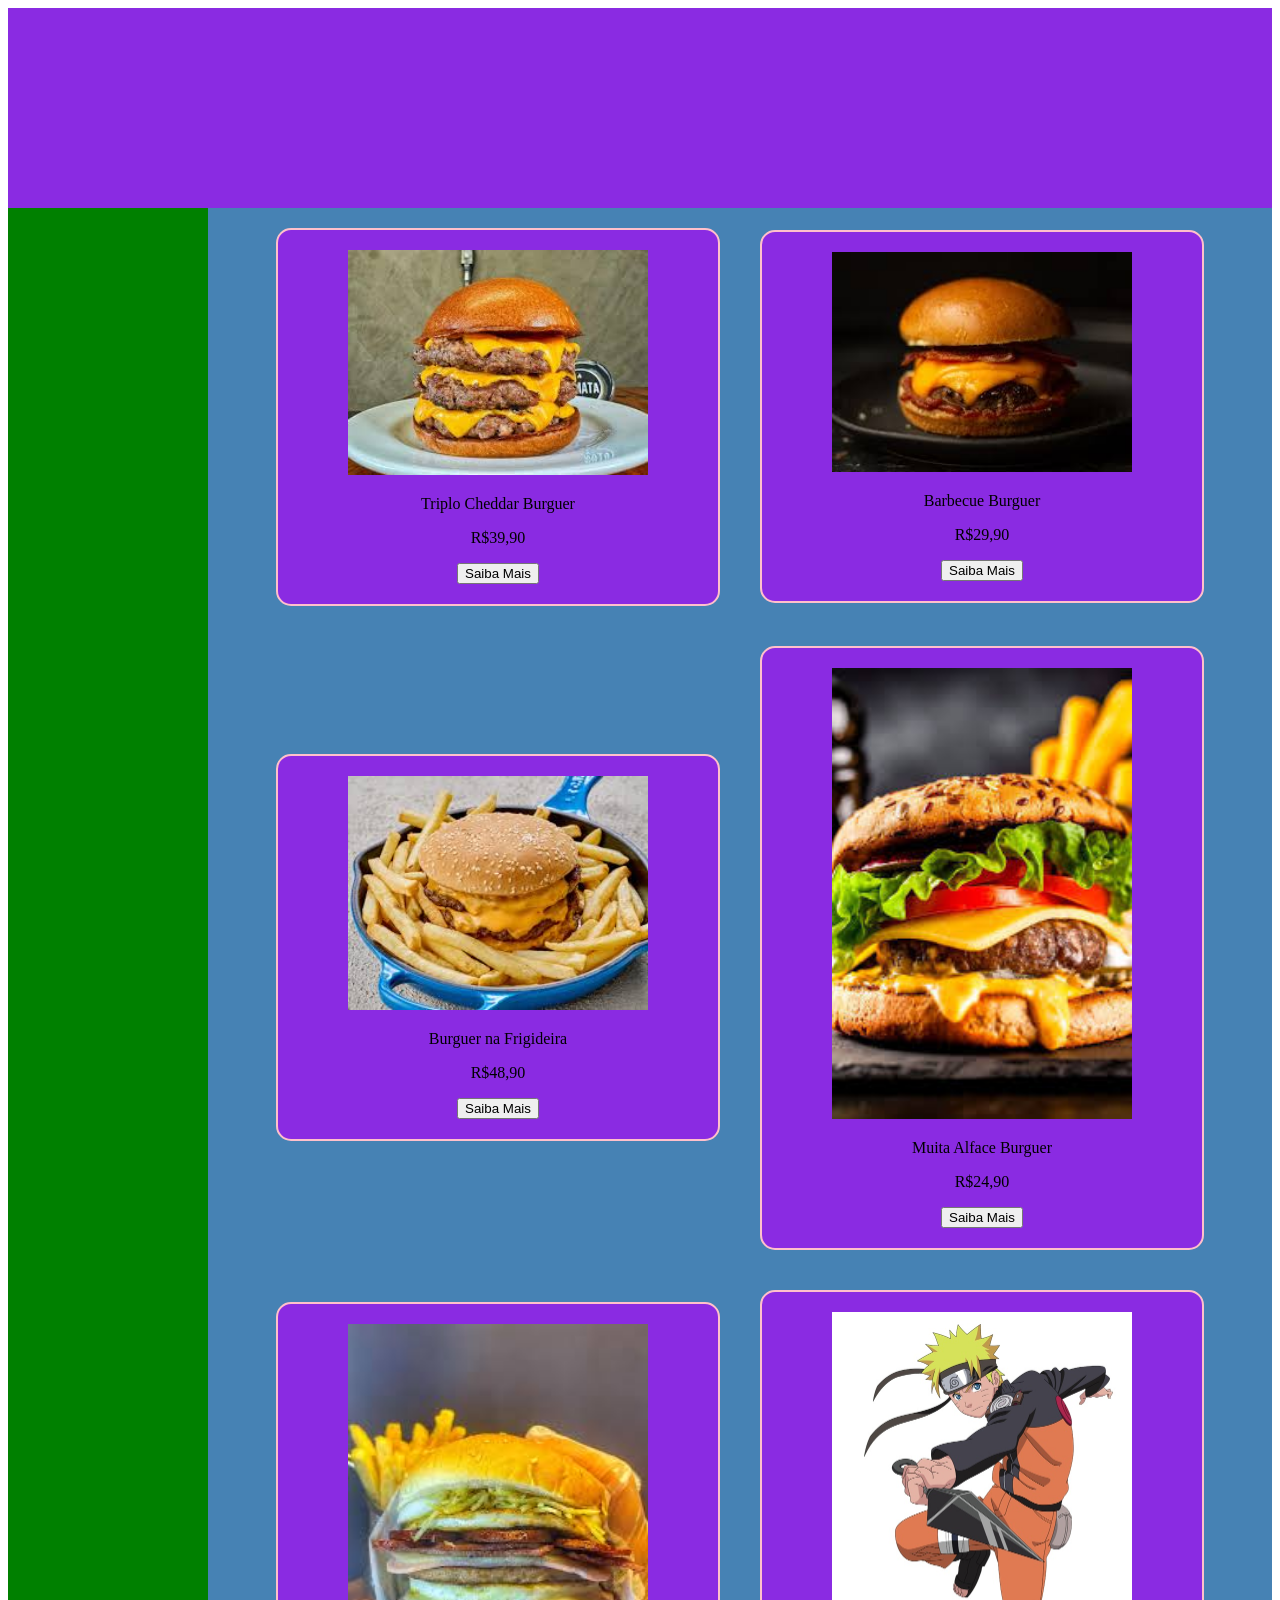
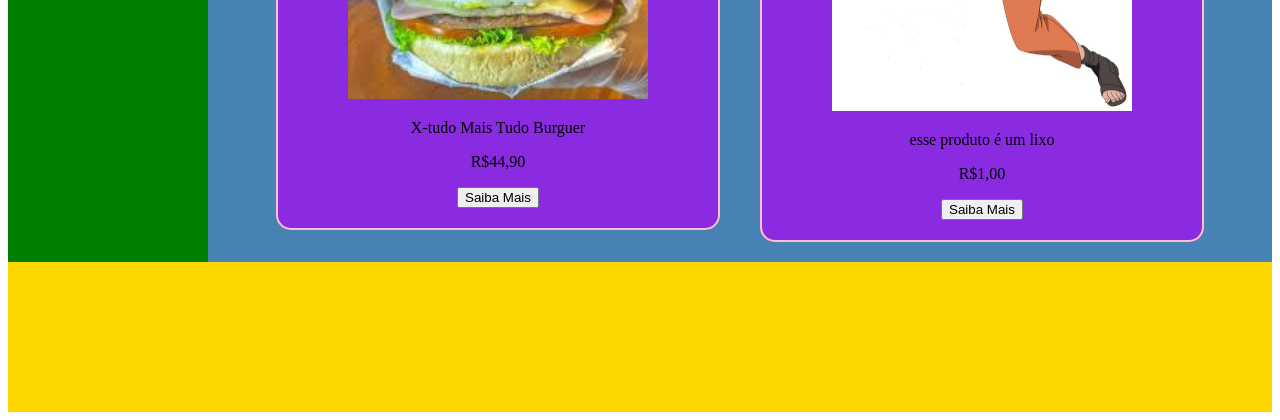
<file: index.html>
<!DOCTYPE html>
<html lang="en">
<head>
    <meta charset="UTF-8">
    <meta name="viewport" content="width=device-width, initial-scale=1.0">
    <title>Document</title>
    <link rel="stylesheet" href="style.css">
</head>
<body>
    <header>
        
    </header>

    <main>
        
        <div class="mae">
            <div class="card">
                <img src="imagem/download.jpeg" class="img_card" alt="" width="200 px">
                <p class="texto_card">Triplo Cheddar Burguer</p>
                <p class="preco_card">R$39,90</p>
                <button>Saiba Mais</button>
            </div>
            
            <div class="card">
                <img src="imagem/barbecue.jpeg" class="img_card" alt="" width="200 px">
                <p class="texto_card">Barbecue Burguer</p>
                <p class="preco_card">R$29,90</p>
                <button>Saiba Mais</button>
            </div>
            
            <div class="card">
                <img src="imagem/hambfrigideira.jpeg" class="img_card" alt="" width="200 px">
                <p class="texto_card">Burguer na Frigideira</p>
                <p class="preco_card">R$48,90</p>
                <button>Saiba Mais</button>
            </div>
            
            <div class="card">
                <img src="imagem/salada.jpeg" class="img_card" alt="" width="200 px">
                <p class="texto_card">Muita Alface Burguer</p>
                <p class="preco_card">R$24,90</p>
                <button>Saiba Mais</button>
            </div>
            
            <div class="card">
                <img src="imagem/x-tudo.jpeg" class="img_card" alt="" width="200 px">
                <p class="texto_card">X-tudo Mais Tudo Burguer</p>
                <p class="preco_card">R$44,90</p>
                <button>Saiba Mais</button>
            </div>
            
            <div class="card">
                <img src="imagem/naruto_uzumaki-shippuden.jpg" class="img_card" alt="" width="200 px">
                <p class="texto_card">esse produto é um lixo</p>
                <p class="preco_card">R$1,00</p>
                <button>Saiba Mais</button>
            </div>

        </div>
    </main>

    <aside>
        
    </aside>

    <footer>
        
    </footer>

</body>
</html>
</file>
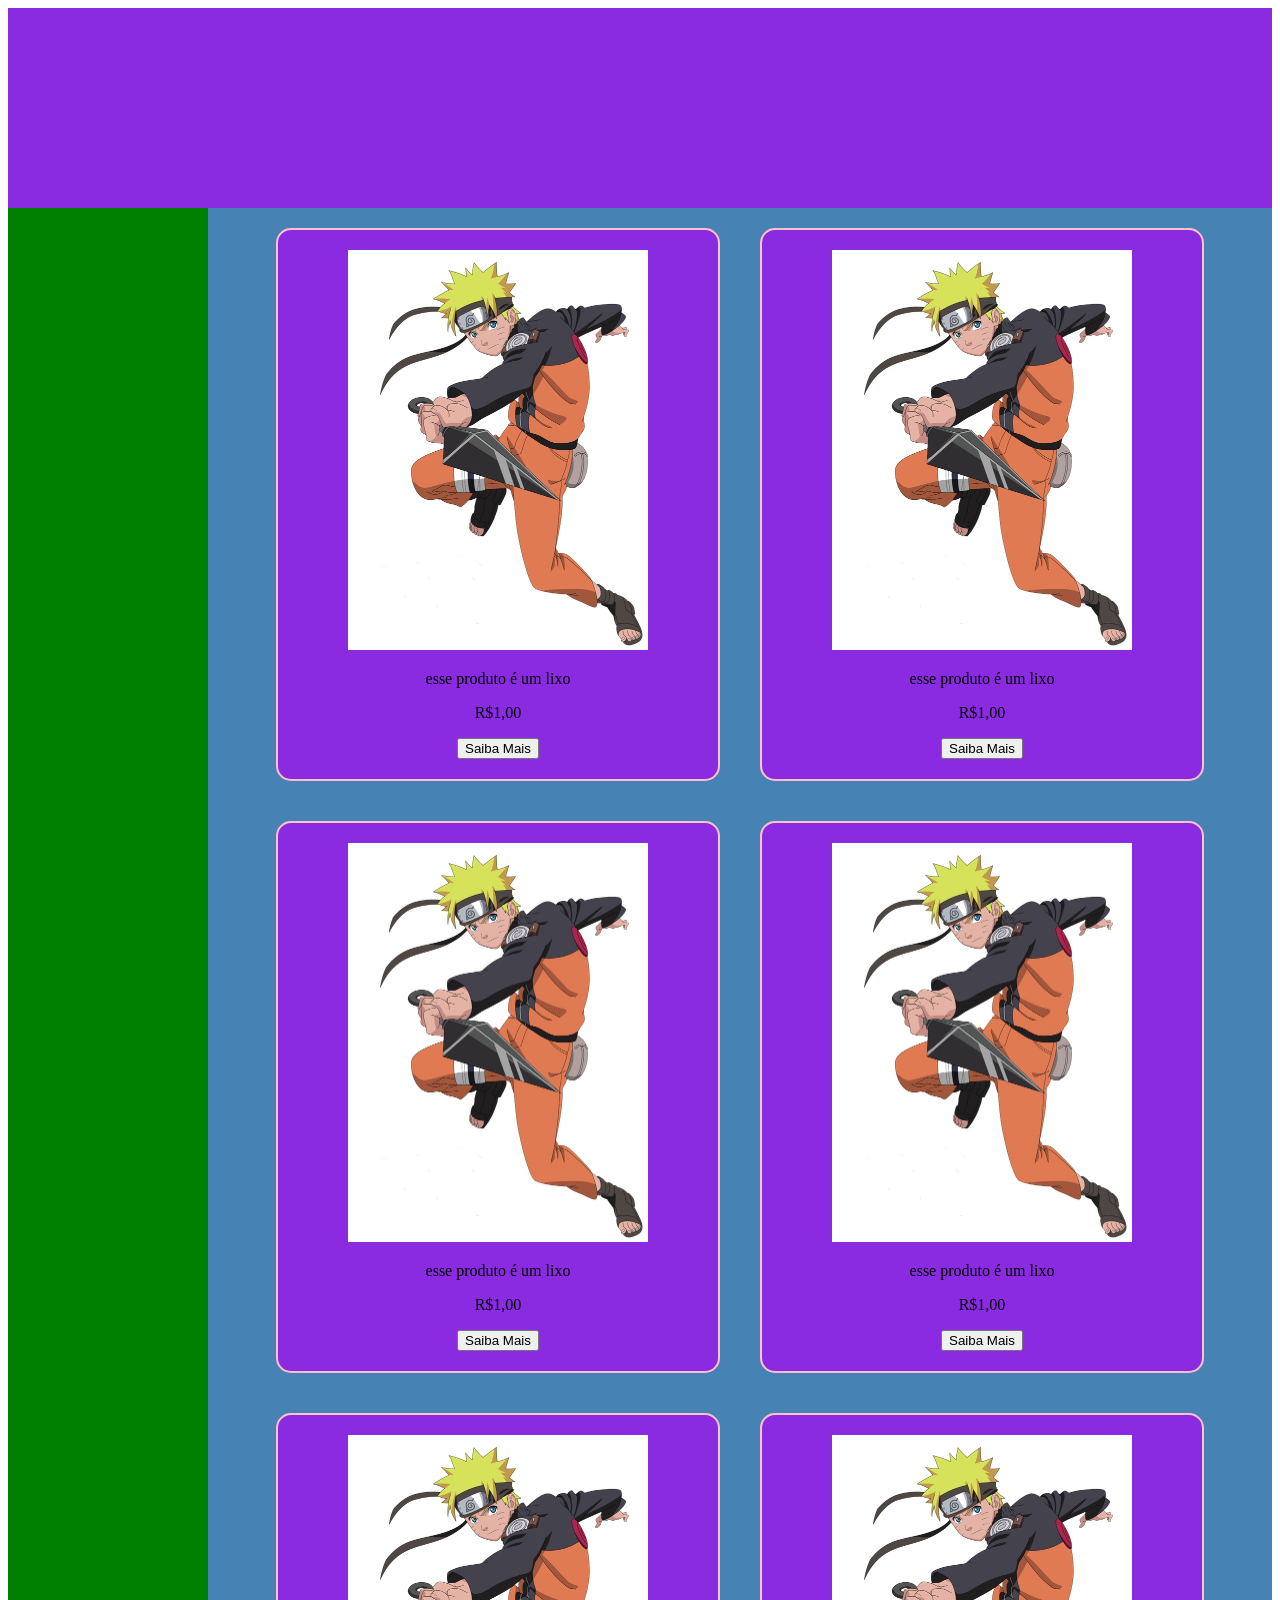
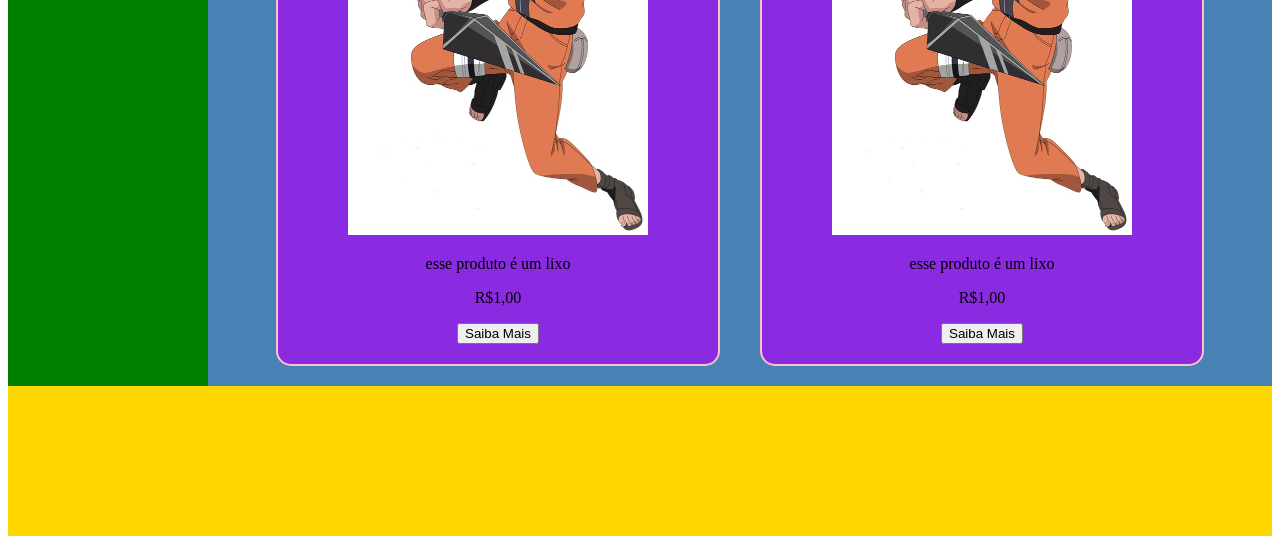
<file: grid-main/index.html>
<!DOCTYPE html>
<html lang="en">
<head>
    <meta charset="UTF-8">
    <meta name="viewport" content="width=device-width, initial-scale=1.0">
    <title>Document</title>
    <link rel="stylesheet" href="style.css">
</head>
<body>
    <header>
        
    </header>

    <main>
        
        <div class="mae">
            <div class="card">
                <img src="imagem/naruto_uzumaki-shippuden.jpg" class="img_card" alt="" width="200 px">
                <p class="texto_card">esse produto é um lixo</p>
                <p class="preco_card">R$1,00</p>
                <button>Saiba Mais</button>
            </div>
            
            <div class="card">
                <img src="imagem/naruto_uzumaki-shippuden.jpg" class="img_card" alt="" width="200 px">
                <p class="texto_card">esse produto é um lixo</p>
                <p class="preco_card">R$1,00</p>
                <button>Saiba Mais</button>
            </div>
            
            <div class="card">
                <img src="imagem/naruto_uzumaki-shippuden.jpg" class="img_card" alt="" width="200 px">
                <p class="texto_card">esse produto é um lixo</p>
                <p class="preco_card">R$1,00</p>
                <button>Saiba Mais</button>
            </div>
            
            <div class="card">
                <img src="imagem/naruto_uzumaki-shippuden.jpg" class="img_card" alt="" width="200 px">
                <p class="texto_card">esse produto é um lixo</p>
                <p class="preco_card">R$1,00</p>
                <button>Saiba Mais</button>
            </div>
            
            <div class="card">
                <img src="imagem/naruto_uzumaki-shippuden.jpg" class="img_card" alt="" width="200 px">
                <p class="texto_card">esse produto é um lixo</p>
                <p class="preco_card">R$1,00</p>
                <button>Saiba Mais</button>
            </div>
            
            <div class="card">
                <img src="imagem/naruto_uzumaki-shippuden.jpg" class="img_card" alt="" width="200 px">
                <p class="texto_card">esse produto é um lixo</p>
                <p class="preco_card">R$1,00</p>
                <button>Saiba Mais</button>
            </div>

        </div>
    </main>

    <aside>
        
    </aside>

    <footer>
        
    </footer>

</body>
</html>
</file>
<file: style.css>
body{
    display: grid;
    grid-template-areas: 
    "cabeca cabeca cabeca"
    "braco corpo corpo"
    "perna perna perna";
    grid-template-rows: 200px auto 150px;
    grid-template-columns: 200px auto auto;
}
header{
    grid-area: cabeca;
    background-color: blueviolet;

}
aside{
    grid-area: braco;
    background-color: green;
}
main{
    grid-area: corpo;
    background-color: steelblue;
}
footer{
    grid-area: perna;
    background-color: gold;
}
@media only screen and (max-width:850px) {
    body {
        grid-template-areas: "cabeca"
                             "corpo"
                             "perna";
        grid-template-columns: auto;
        grid-template-rows: 150px auto 200px;
    }
    aside {
        display: none;
    }
}
.mae{
    display: flex;
    flex-wrap: wrap;
    justify-content: center;
    align-items: center;
}
.card{
    border: pink 2px solid;
    background-color: blueviolet;
    width: 400px;
    padding: 20px;
    text-align: center;
    border-radius: 15px;
    margin: 20px;
}
.img_card{
    width: 300px;
    height: auto;
}
.text_card{
    color: fuchsia;
    font-size: x-large;
}
.preco-card{
    color: midnightblue;
    font-size: xx-large;
}
</file>
<file: grid-main/style.css>
body{
    display: grid;
    grid-template-areas: 
    "cabeca cabeca cabeca"
    "braco corpo corpo"
    "perna perna perna";
    grid-template-rows: 200px auto 150px;
    grid-template-columns: 200px auto auto;
}
header{
    grid-area: cabeca;
    background-color: blueviolet;

}
aside{
    grid-area: braco;
    background-color: green;
}
main{
    grid-area: corpo;
    background-color: steelblue;
}
footer{
    grid-area: perna;
    background-color: gold;
}
@media only screen and (max-width:850px) {
}
.mae{
    display: flex;
    flex-wrap: wrap;
    justify-content: center;
    align-items: center;
}
.card{
    border: pink 2px solid;
    background-color: blueviolet;
    width: 400px;
    padding: 20px;
    text-align: center;
    border-radius: 15px;
    margin: 20px;
}
.img_card{
    width: 300px;
    height: auto;
}
.text_card{
    color: fuchsia;
    font-size: x-large;
}
.preco-card{
    color: midnightblue;
    font-size: xx-large;
}
</file>
